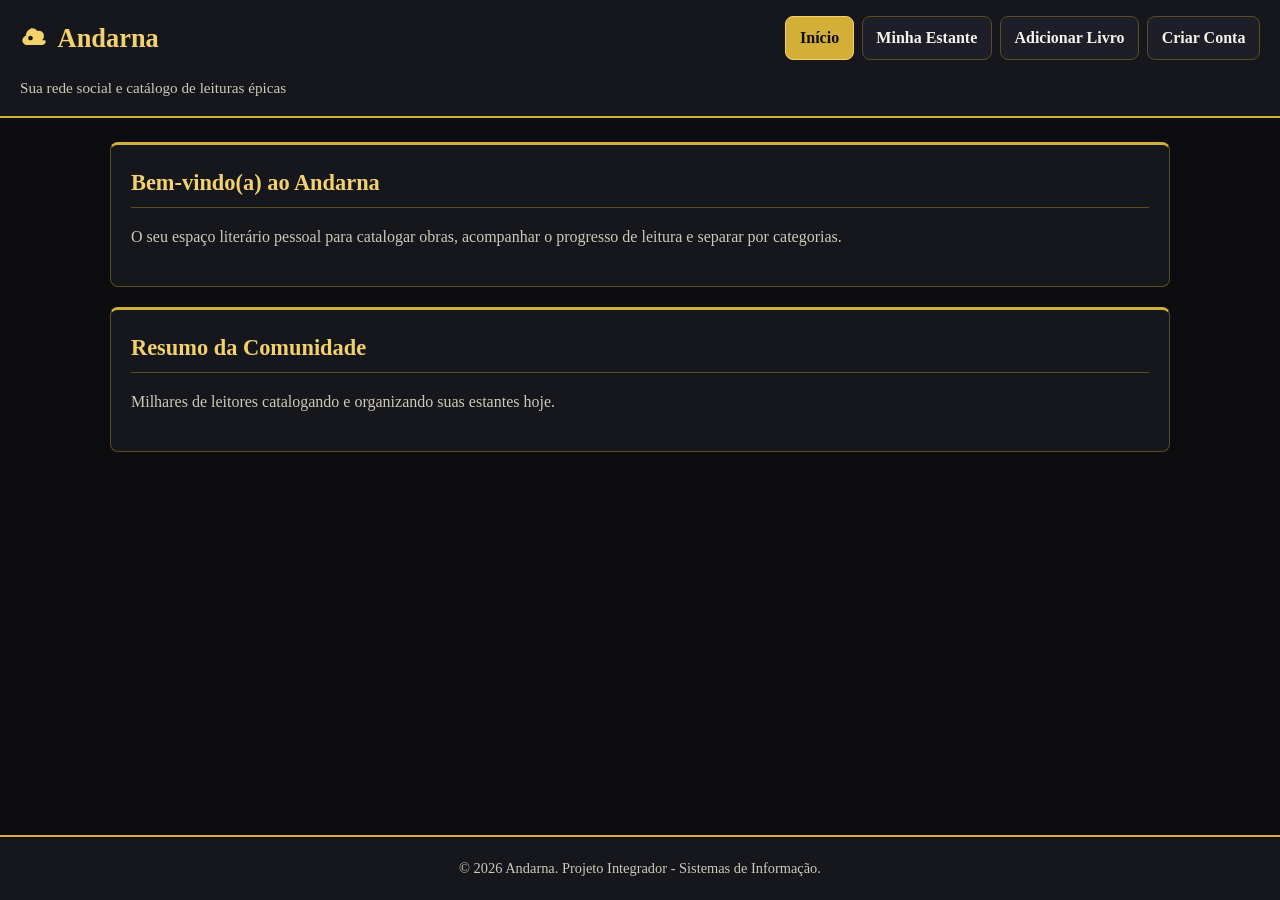
<file: index.html>
<!DOCTYPE html>
<html lang="pt-BR">
<head>
    <meta charset="UTF-8">
    <meta name="viewport" content="width=device-width, initial-scale=1.0">
    <title>Andarna — Início</title>
    <link rel="stylesheet" href="style.css">
</head>
<body>
    <a href="#conteudo-principal" class="skip-link">Pular para o conteúdo principal</a>

    <header>
        <div class="topo-marca">
            <svg class="icone-dragao" viewBox="0 0 24 24" width="28" height="28" aria-hidden="true">
                <path fill="currentColor" d="M19,14C20.5,12.5 21,10 20,8C19,6 16.5,5.5 15,6C13.5,4 11,3 9,4C6.5,5 5,7.5 5,10C3.5,10.5 2,12 2,14C2,16 3.5,17.5 5,18H19C20.5,18 22,16.5 22,15C22,14.5 21.8,14.2 21.5,14H19M7,12C7,10.9 7.9,10 9,10C10.1,10 11,10.9 11,12C11,13.1 10.1,14 9,14C7.9,14 7,13.1 7,12Z" />
            </svg>
            <h1>Andarna</h1>
        </div>
        <p class="slogan">Sua rede social e catálogo de leituras épicas</p>
        
        <nav aria-label="Navegação Principal">
            <ul>
                <li><a href="index.html" aria-current="page">Início</a></li>
                <li><a href="estante.html">Minha Estante</a></li>
                <li><a href="cadastro-livro.html">Adicionar Livro</a></li>
                <li><a href="perfil.html">Criar Conta</a></li>
            </ul>
        </nav>
    </header>

    <main id="conteudo-principal">
        <section>
            <h2>Bem-vindo(a) ao Andarna</h2>
            <p>O seu espaço literário pessoal para catalogar obras, acompanhar o progresso de leitura e separar por categorias.</p>
        </section>

        <aside>
            <h2>Resumo da Comunidade</h2>
            <p>Milhares de leitores catalogando e organizando suas estantes hoje.</p>
        </aside>
    </main>

    <footer>
        <p>&copy; 2026 Andarna. Projeto Integrador - Sistemas de Informação.</p>
    </footer>
</body>
</html>
</file>
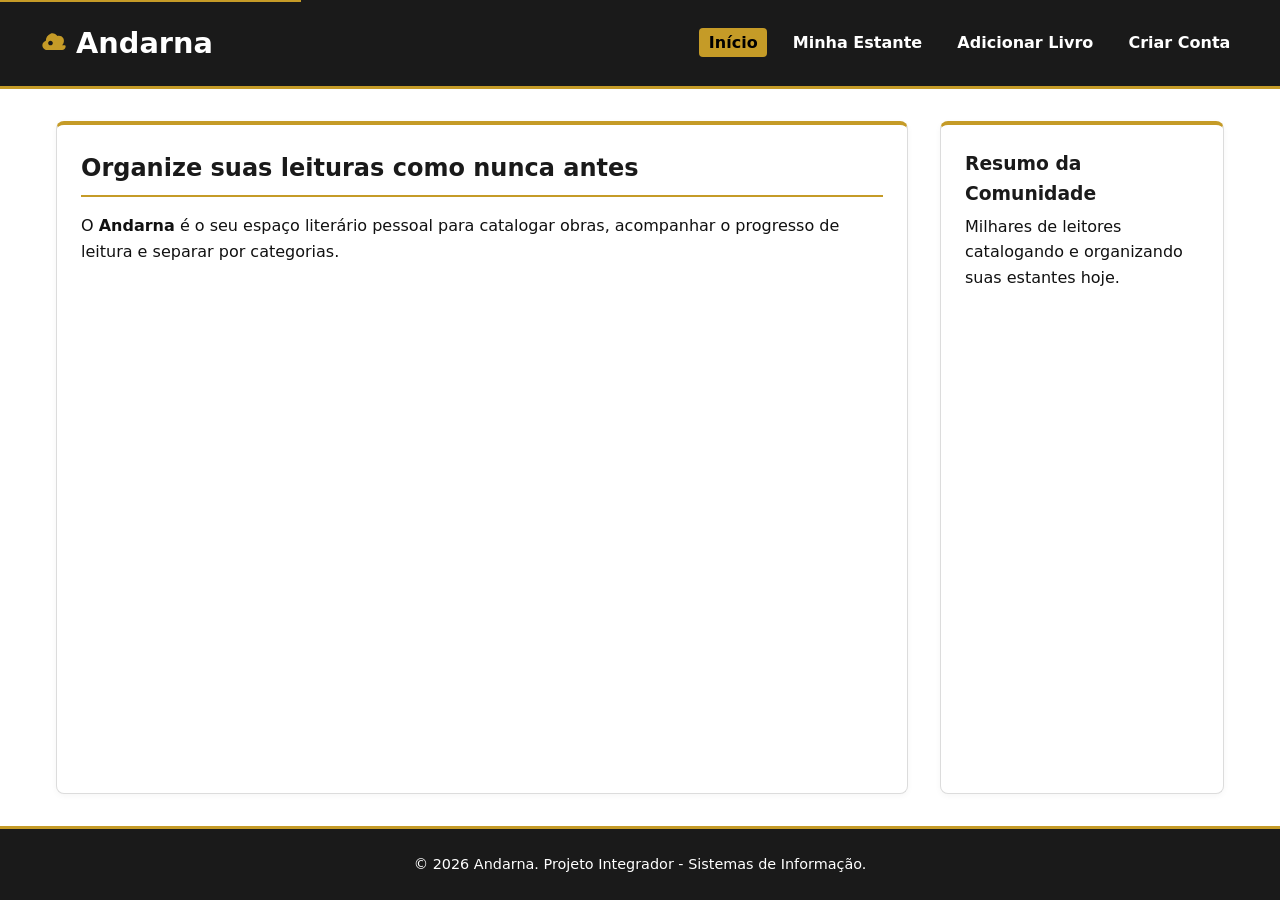
<file: Andarna-entrega-1/index.html>
<!DOCTYPE html>
<html lang="pt-BR">
<head>
    <meta charset="UTF-8">
    <meta name="viewport" content="width=device-width, initial-scale=1.0">
    <title>Andarna — Início</title>
    <link rel="stylesheet" href="style.css">
</head>
<body>
    <a class="skip-link" href="#conteudo-principal">Pular para o conteúdo principal</a>

    <header class="site-header">
        <div class="header-container">
            <div class="logo-area">
                <svg class="dragon-icon" viewBox="0 0 24 24" width="28" height="28" aria-hidden="true">
                    <path fill="currentColor" d="M19,14C20.5,12.5 21,10 20,8C19,6 16.5,5.5 15,6C13.5,4 11,3 9,4C6.5,5 5,7.5 5,10C3.5,10.5 2,12 2,14C2,16 3.5,17.5 5,18H19C20.5,18 22,16.5 22,15C22,14.5 21.8,14.2 21.5,14H19M7,12C7,10.9 7.9,10 9,10C10.1,10 11,10.9 11,12C11,13.1 10.1,14 9,14C7.9,14 7,13.1 7,12Z" />
                </svg>
                <h1>Andarna</h1>
            </div>
            <nav aria-label="Navegação Principal">
                <ul>
                    <li><a href="index.html" aria-current="page">Início</a></li>
                    <li><a href="estante.html">Minha Estante</a></li>
                    <li><a href="cadastro-livro.html">Adicionar Livro</a></li>
                    <li><a href="perfil.html">Criar Conta</a></li>
                </ul>
            </nav>
        </div>
    </header>

    <main id="conteudo-principal" class="main-container">
        <section class="card">
            <h2>Organize suas leituras como nunca antes</h2>
            <p>O <strong>Andarna</strong> é o seu espaço literário pessoal para catalogar obras, acompanhar o progresso de leitura e separar por categorias.</p>
        </section>

        <aside class="card">
            <h3>Resumo da Comunidade</h3>
            <p>Milhares de leitores catalogando e organizando suas estantes hoje.</p>
        </aside>
    </main>

    <footer class="site-footer">
        <p>&copy; 2026 Andarna. Projeto Integrador - Sistemas de Informação.</p>
    </footer>
</body>
</html>
</file>
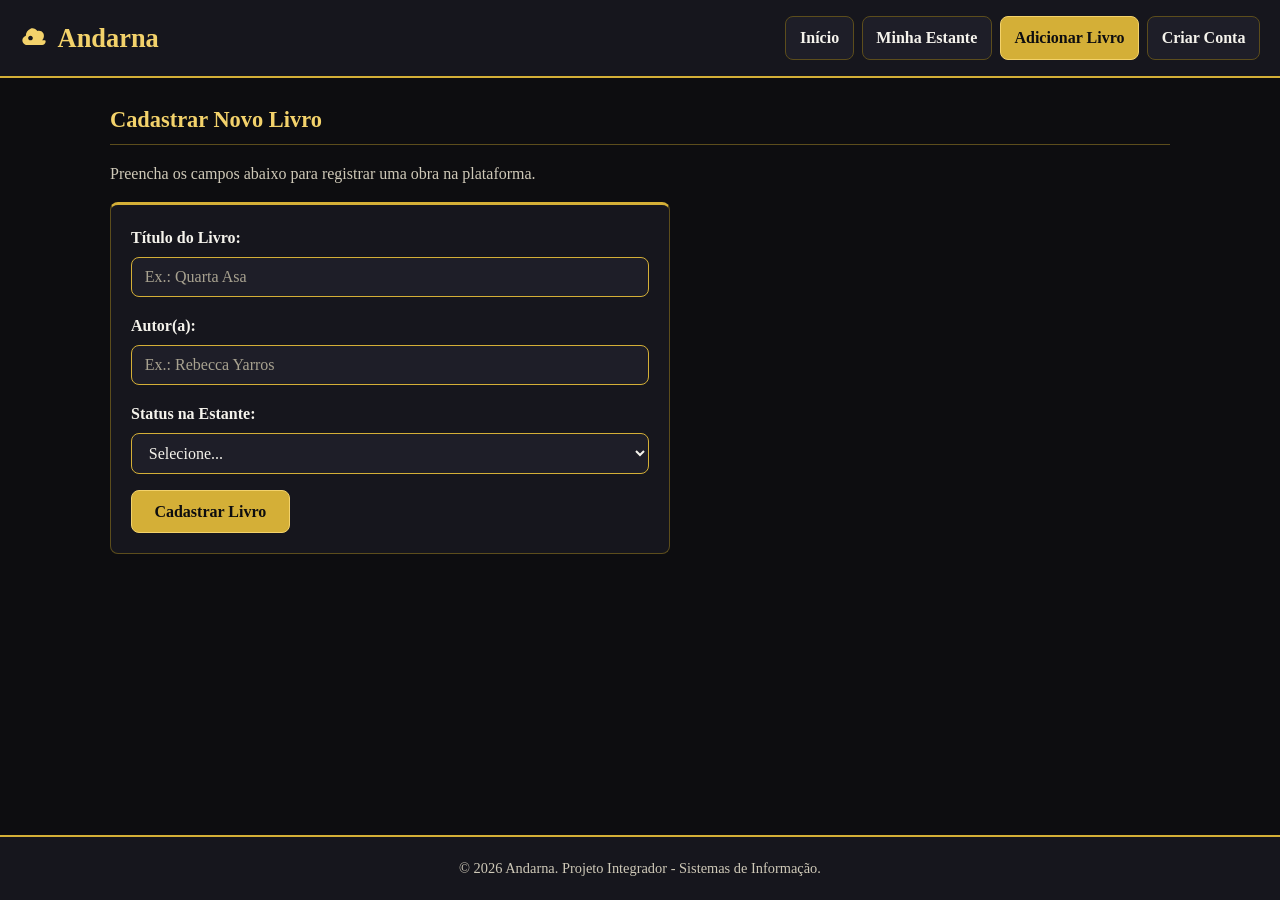
<file: cadastro-livro.html>
<!DOCTYPE html>
<html lang="pt-BR">
<head>
    <meta charset="UTF-8">
    <meta name="viewport" content="width=device-width, initial-scale=1.0">
    <title>Andarna — Adicionar Livro</title>
    <link rel="stylesheet" href="style.css">
</head>
<body>
    <a href="#conteudo-principal" class="skip-link">Pular para o conteúdo principal</a>

    <header>
        <div class="topo-marca">
            <svg class="icone-dragao" viewBox="0 0 24 24" width="28" height="28" aria-hidden="true">
                <path fill="currentColor" d="M19,14C20.5,12.5 21,10 20,8C19,6 16.5,5.5 15,6C13.5,4 11,3 9,4C6.5,5 5,7.5 5,10C3.5,10.5 2,12 2,14C2,16 3.5,17.5 5,18H19C20.5,18 22,16.5 22,15C22,14.5 21.8,14.2 21.5,14H19M7,12C7,10.9 7.9,10 9,10C10.1,10 11,10.9 11,12C11,13.1 10.1,14 9,14C7.9,14 7,13.1 7,12Z" />
            </svg>
            <h1>Andarna</h1>
        </div>
        
        <nav aria-label="Navegação Principal">
            <ul>
                <li><a href="index.html">Início</a></li>
                <li><a href="estante.html">Minha Estante</a></li>
                <li><a href="cadastro-livro.html" aria-current="page">Adicionar Livro</a></li>
                <li><a href="perfil.html">Criar Conta</a></li>
            </ul>
        </nav>
    </header>

    <main id="conteudo-principal">
        <h2>Cadastrar Novo Livro</h2>
        <p>Preencha os campos abaixo para registrar uma obra na plataforma.</p>

        <form action="estante.html" method="get">
            <div class="campo">
                <label for="titulo">Título do Livro:</label>
                <input type="text" id="titulo" name="titulo" required minlength="2" maxlength="120" placeholder="Ex.: Quarta Asa">
            </div>

            <div class="campo">
                <label for="autor">Autor(a):</label>
                <input type="text" id="autor" name="autor" required minlength="2" maxlength="100" placeholder="Ex.: Rebecca Yarros">
            </div>

            <div class="campo">
                <label for="status">Status na Estante:</label>
                <select id="status" name="status" required>
                    <option value="">Selecione...</option>
                    <option value="lido">Lido</option>
                    <option value="lendo">Lendo</option>
                    <option value="releitura">Releitura</option>
                    <option value="quero-ler">Quero Ler</option>
                </select>
            </div>

            <div class="campo">
                <button type="submit">Cadastrar Livro</button>
            </div>
        </form>
    </main>

    <footer>
        <p>&copy; 2026 Andarna. Projeto Integrador - Sistemas de Informação.</p>
    </footer>
</body>
</html>
</file>
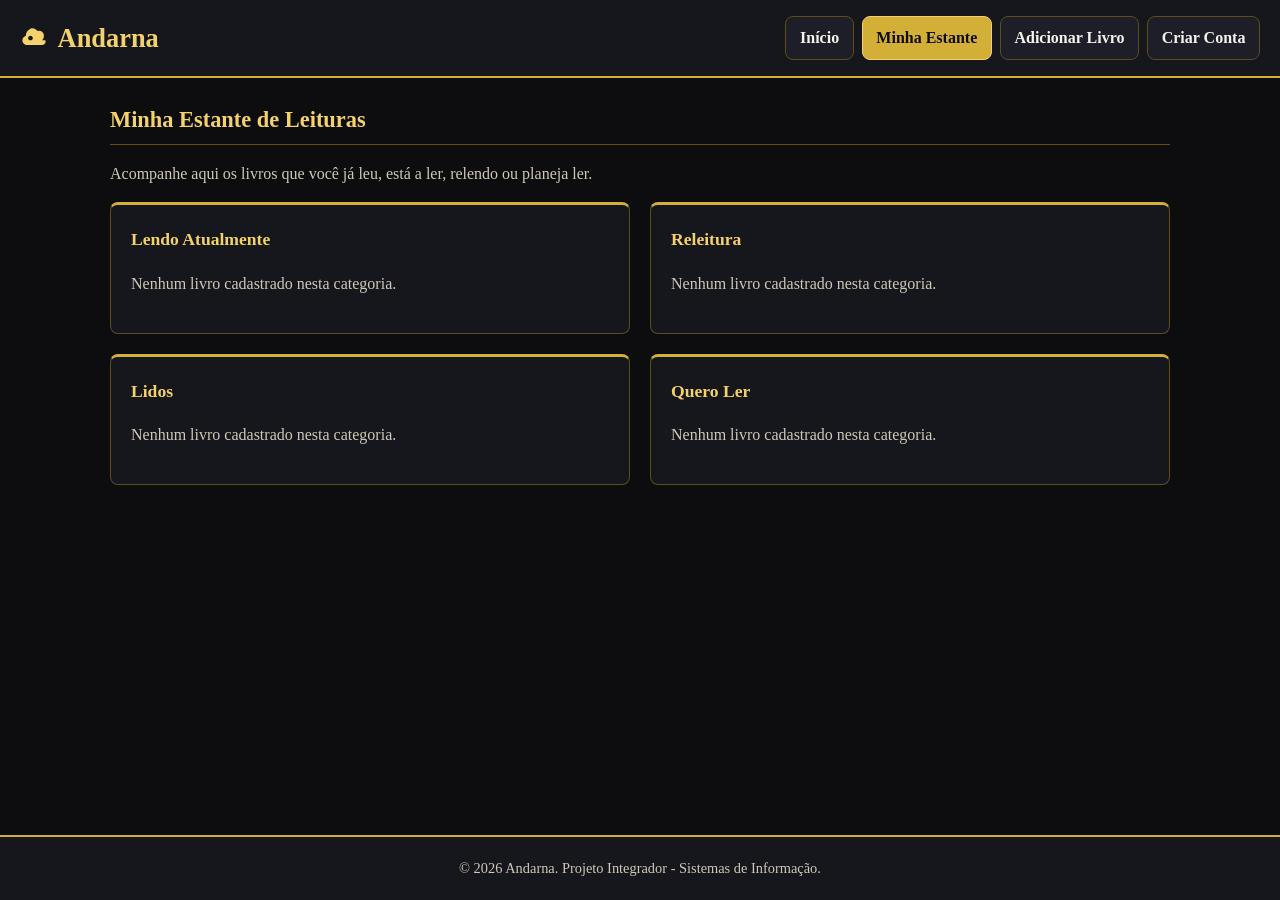
<file: estante.html>
<!DOCTYPE html>
<html lang="pt-BR">
<head>
    <meta charset="UTF-8">
    <meta name="viewport" content="width=device-width, initial-scale=1.0">
    <title>Andarna — Minha Estante</title>
    <link rel="stylesheet" href="style.css">
</head>
<body>
    <a href="#conteudo-principal" class="skip-link">Pular para o conteúdo principal</a>

    <header>
        <div class="topo-marca">
            <svg class="icone-dragao" viewBox="0 0 24 24" width="28" height="28" aria-hidden="true">
                <path fill="currentColor" d="M19,14C20.5,12.5 21,10 20,8C19,6 16.5,5.5 15,6C13.5,4 11,3 9,4C6.5,5 5,7.5 5,10C3.5,10.5 2,12 2,14C2,16 3.5,17.5 5,18H19C20.5,18 22,16.5 22,15C22,14.5 21.8,14.2 21.5,14H19M7,12C7,10.9 7.9,10 9,10C10.1,10 11,10.9 11,12C11,13.1 10.1,14 9,14C7.9,14 7,13.1 7,12Z" />
            </svg>
            <h1>Andarna</h1>
        </div>
        
        <nav aria-label="Navegação Principal">
            <ul>
                <li><a href="index.html">Início</a></li>
                <li><a href="estante.html" aria-current="page">Minha Estante</a></li>
                <li><a href="cadastro-livro.html">Adicionar Livro</a></li>
                <li><a href="perfil.html">Criar Conta</a></li>
            </ul>
        </nav>
    </header>

    <main id="conteudo-principal">
        <h2>Minha Estante de Leituras</h2>
        <p>Acompanhe aqui os livros que você já leu, está a ler, relendo ou planeja ler.</p>

        <div class="estante-grid">
            <section>
                <h3>Lendo Atualmente</h3>
                <p>Nenhum livro cadastrado nesta categoria.</p>
            </section>

            <section>
                <h3>Releitura</h3>
                <p>Nenhum livro cadastrado nesta categoria.</p>
            </section>

            <section>
                <h3>Lidos</h3>
                <p>Nenhum livro cadastrado nesta categoria.</p>
            </section>

            <section>
                <h3>Quero Ler</h3>
                <p>Nenhum livro cadastrado nesta categoria.</p>
            </section>
        </div>
    </main>

    <footer>
        <p>&copy; 2026 Andarna. Projeto Integrador - Sistemas de Informação.</p>
    </footer>
</body>
</html>
</file>
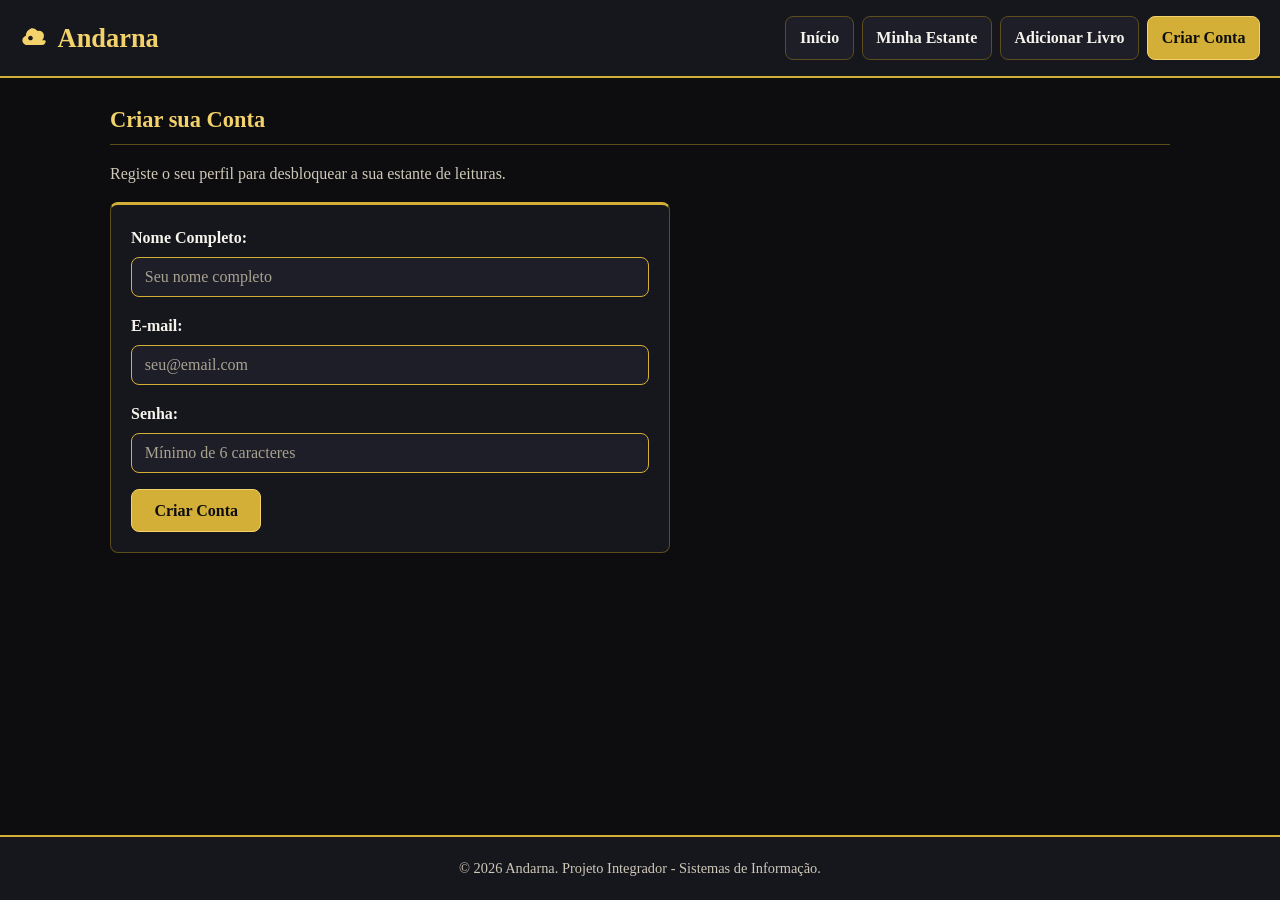
<file: perfil.html>
<!DOCTYPE html>
<html lang="pt-BR">
<head>
    <meta charset="UTF-8">
    <meta name="viewport" content="width=device-width, initial-scale=1.0">
    <title>Andarna — Criar Conta</title>
    <link rel="stylesheet" href="style.css">
</head>
<body>
    <a href="#conteudo-principal" class="skip-link">Pular para o conteúdo principal</a>

    <header>
        <div class="topo-marca">
            <svg class="icone-dragao" viewBox="0 0 24 24" width="28" height="28" aria-hidden="true">
                <path fill="currentColor" d="M19,14C20.5,12.5 21,10 20,8C19,6 16.5,5.5 15,6C13.5,4 11,3 9,4C6.5,5 5,7.5 5,10C3.5,10.5 2,12 2,14C2,16 3.5,17.5 5,18H19C20.5,18 22,16.5 22,15C22,14.5 21.8,14.2 21.5,14H19M7,12C7,10.9 7.9,10 9,10C10.1,10 11,10.9 11,12C11,13.1 10.1,14 9,14C7.9,14 7,13.1 7,12Z" />
            </svg>
            <h1>Andarna</h1>
        </div>
        
        <nav aria-label="Navegação Principal">
            <ul>
                <li><a href="index.html">Início</a></li>
                <li><a href="estante.html">Minha Estante</a></li>
                <li><a href="cadastro-livro.html">Adicionar Livro</a></li>
                <li><a href="perfil.html" aria-current="page">Criar Conta</a></li>
            </ul>
        </nav>
    </header>

    <main id="conteudo-principal">
        <h2>Criar sua Conta</h2>
        <p>Registe o seu perfil para desbloquear a sua estante de leituras.</p>

        <form action="estante.html" method="get">
            <div class="campo">
                <label for="nome">Nome Completo:</label>
                <input type="text" id="nome" name="nome" autocomplete="name" required minlength="3" placeholder="Seu nome completo">
            </div>

            <div class="campo">
                <label for="email">E-mail:</label>
                <input type="email" id="email" name="email" autocomplete="email" required placeholder="seu@email.com">
            </div>

            <div class="campo">
                <label for="senha">Senha:</label>
                <input type="password" id="senha" name="senha" autocomplete="new-password" required minlength="6" placeholder="Mínimo de 6 caracteres">
            </div>

            <div class="campo">
                <button type="submit">Criar Conta</button>
            </div>
        </form>
    </main>

    <footer>
        <p>&copy; 2026 Andarna. Projeto Integrador - Sistemas de Informação.</p>
    </footer>
</body>
</html>
</file>
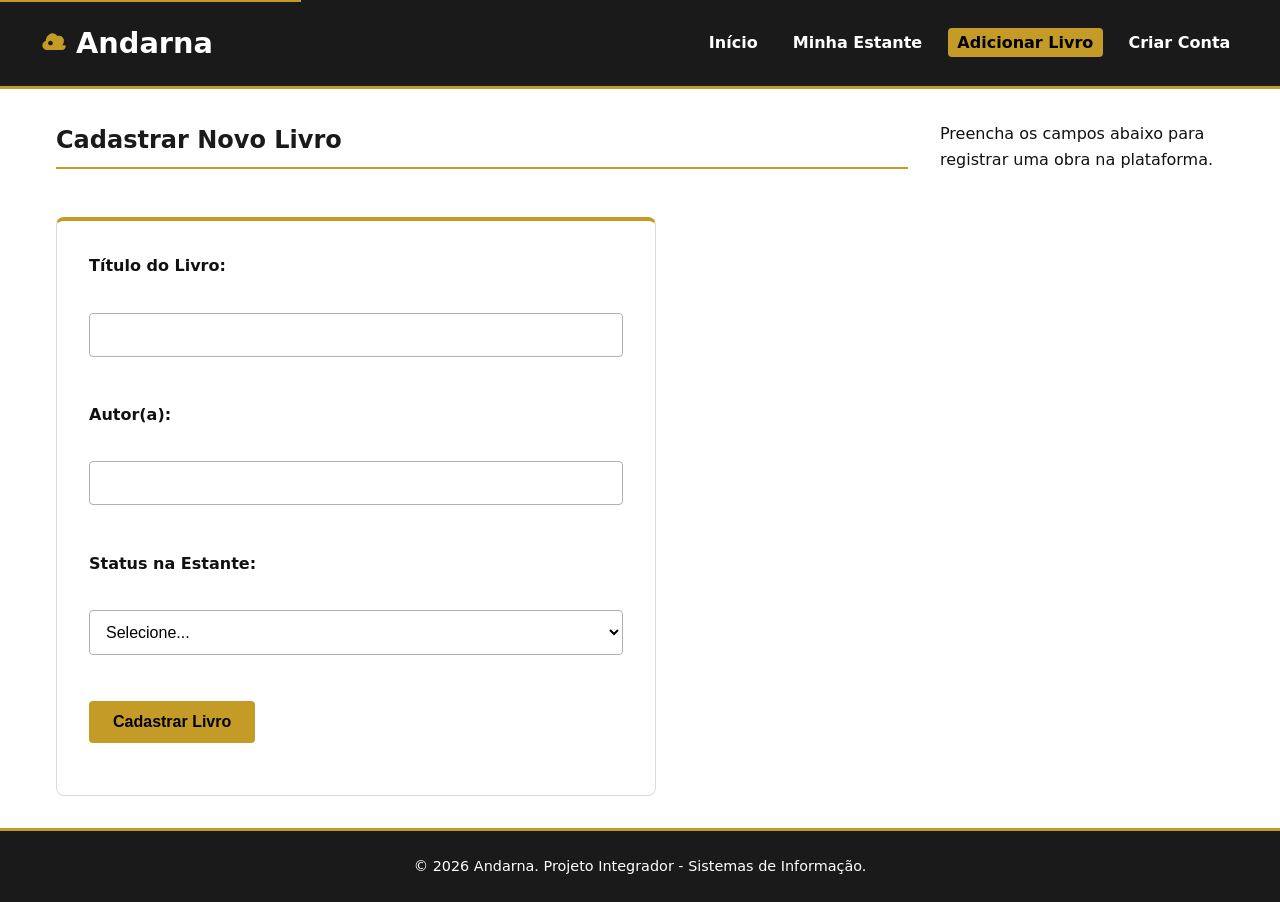
<file: Andarna-entrega-1/cadastro-livro.html>
<!DOCTYPE html>
<html lang="pt-BR">
<head>
    <meta charset="UTF-8">
    <meta name="viewport" content="width=device-width, initial-scale=1.0">
    <title>Andarna — Adicionar Livro</title>
    <link rel="stylesheet" href="style.css">
</head>
<body>
    <a class="skip-link" href="#conteudo-principal">Pular para o conteúdo principal</a>

    <header class="site-header">
        <div class="header-container">
            <div class="logo-area">
                <svg class="dragon-icon" viewBox="0 0 24 24" width="28" height="28" aria-hidden="true">
                    <path fill="currentColor" d="M19,14C20.5,12.5 21,10 20,8C19,6 16.5,5.5 15,6C13.5,4 11,3 9,4C6.5,5 5,7.5 5,10C3.5,10.5 2,12 2,14C2,16 3.5,17.5 5,18H19C20.5,18 22,16.5 22,15C22,14.5 21.8,14.2 21.5,14H19M7,12C7,10.9 7.9,10 9,10C10.1,10 11,10.9 11,12C11,13.1 10.1,14 9,14C7.9,14 7,13.1 7,12Z" />
                </svg>
                <h1>Andarna</h1>
            </div>
            <nav aria-label="Navegação Principal">
                <ul>
                    <li><a href="index.html">Início</a></li>
                    <li><a href="estante.html">Minha Estante</a></li>
                    <li><a href="cadastro-livro.html" aria-current="page">Adicionar Livro</a></li>
                    <li><a href="perfil.html">Criar Conta</a></li>
                </ul>
            </nav>
        </div>
    </header>

    <main id="conteudo-principal" class="main-container">
        <h2>Cadastrar Novo Livro</h2>
        <p>Preencha os campos abaixo para registrar uma obra na plataforma.</p>

        <form action="#" method="POST" class="form-cadastro">
            <div class="form-group">
                <label for="titulo">Título do Livro:</label><br>
                <input type="text" id="titulo" name="titulo" required>
            </div>
            <br>
            <div class="form-group">
                <label for="autor">Autor(a):</label><br>
                <input type="text" id="autor" name="autor" required>
            </div>
            <br>
            <div class="form-group">
                <label for="status">Status na Estante:</label><br>
                <select id="status" name="status" required>
                    <option value="">Selecione...</option>
                    <option value="lido">Lido</option>
                    <option value="lendo">Lendo</option>
                    <option value="releitura">Releitura</option>
                    <option value="quero-ler">Quero Ler</option>
                </select>
            </div>
            <br>
            <div class="form-group">
                <button type="submit" class="btn-submit">Cadastrar Livro</button>
            </div>
        </form>
    </main>

    <footer class="site-footer">
        <p>&copy; 2026 Andarna. Projeto Integrador - Sistemas de Informação.</p>
    </footer>
</body>
</html>
</file>
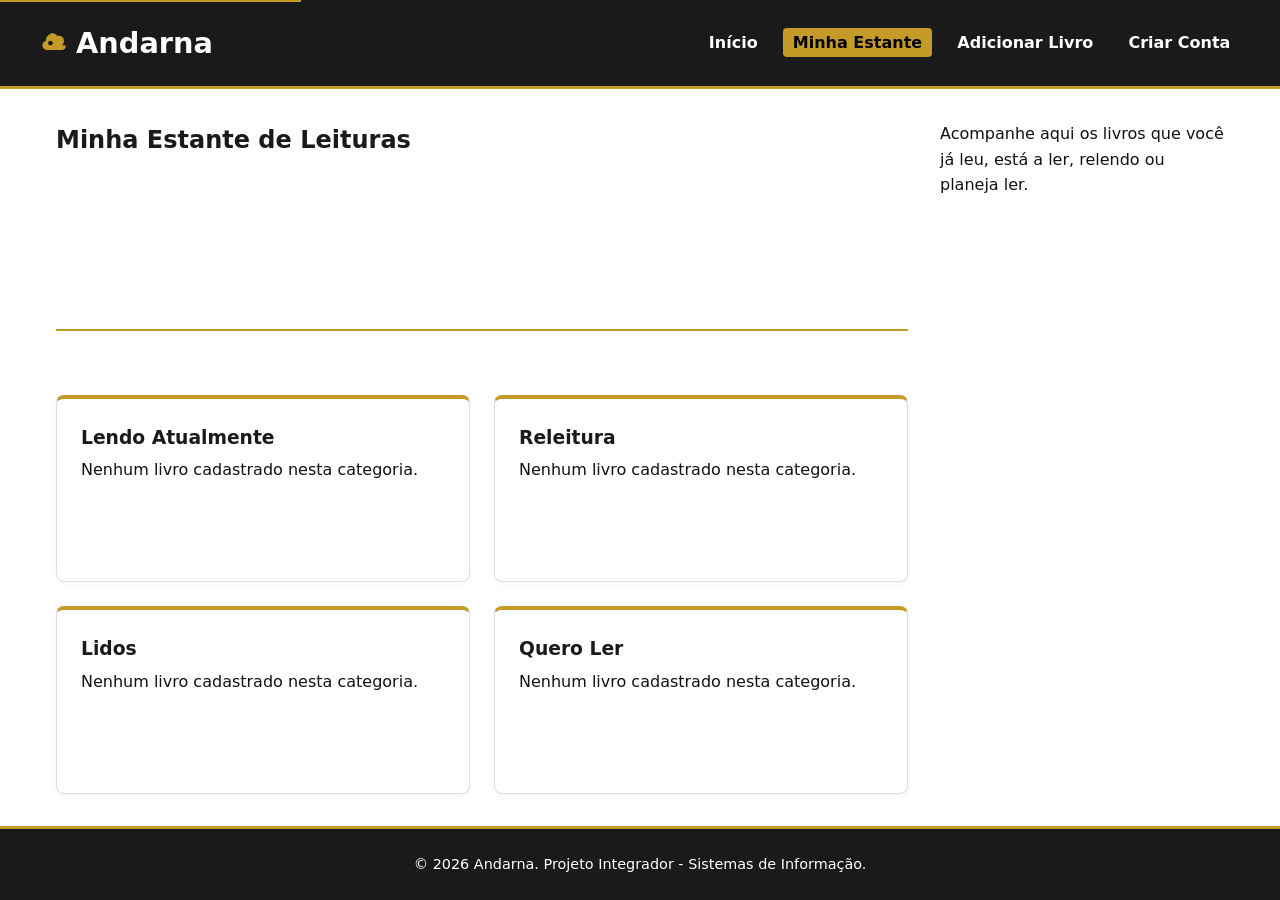
<file: Andarna-entrega-1/estante.html>
<!DOCTYPE html>
<html lang="pt-BR">
<head>
    <meta charset="UTF-8">
    <meta name="viewport" content="width=device-width, initial-scale=1.0">
    <title>Andarna — Minha Estante</title>
    <link rel="stylesheet" href="style.css">
</head>
<body>
    <a class="skip-link" href="#conteudo-principal">Pular para o conteúdo principal</a>

    <header class="site-header">
        <div class="header-container">
            <div class="logo-area">
                <svg class="dragon-icon" viewBox="0 0 24 24" width="28" height="28" aria-hidden="true">
                    <path fill="currentColor" d="M19,14C20.5,12.5 21,10 20,8C19,6 16.5,5.5 15,6C13.5,4 11,3 9,4C6.5,5 5,7.5 5,10C3.5,10.5 2,12 2,14C2,16 3.5,17.5 5,18H19C20.5,18 22,16.5 22,15C22,14.5 21.8,14.2 21.5,14H19M7,12C7,10.9 7.9,10 9,10C10.1,10 11,10.9 11,12C11,13.1 10.1,14 9,14C7.9,14 7,13.1 7,12Z" />
                </svg>
                <h1>Andarna</h1>
            </div>
            <nav aria-label="Navegação Principal">
                <ul>
                    <li><a href="index.html">Início</a></li>
                    <li><a href="estante.html" aria-current="page">Minha Estante</a></li>
                    <li><a href="cadastro-livro.html">Adicionar Livro</a></li>
                    <li><a href="perfil.html">Criar Conta</a></li>
                </ul>
            </nav>
        </div>
    </header>

    <main id="conteudo-principal" class="main-container">
        <h2>Minha Estante de Leituras</h2>
        <p>Acompanhe aqui os livros que você já leu, está a ler, relendo ou planeja ler.</p>

        <div class="grid-cards">
            <section class="card">
                <h3>Lendo Atualmente</h3>
                <p>Nenhum livro cadastrado nesta categoria.</p>
            </section>

            <section class="card">
                <h3>Releitura</h3>
                <p>Nenhum livro cadastrado nesta categoria.</p>
            </section>

            <section class="card">
                <h3>Lidos</h3>
                <p>Nenhum livro cadastrado nesta categoria.</p>
            </section>

            <section class="card">
                <h3>Quero Ler</h3>
                <p>Nenhum livro cadastrado nesta categoria.</p>
            </section>
        </div>
    </main>

    <footer class="site-footer">
        <p>&copy; 2026 Andarna. Projeto Integrador - Sistemas de Informação.</p>
    </footer>
</body>
</html>
</file>
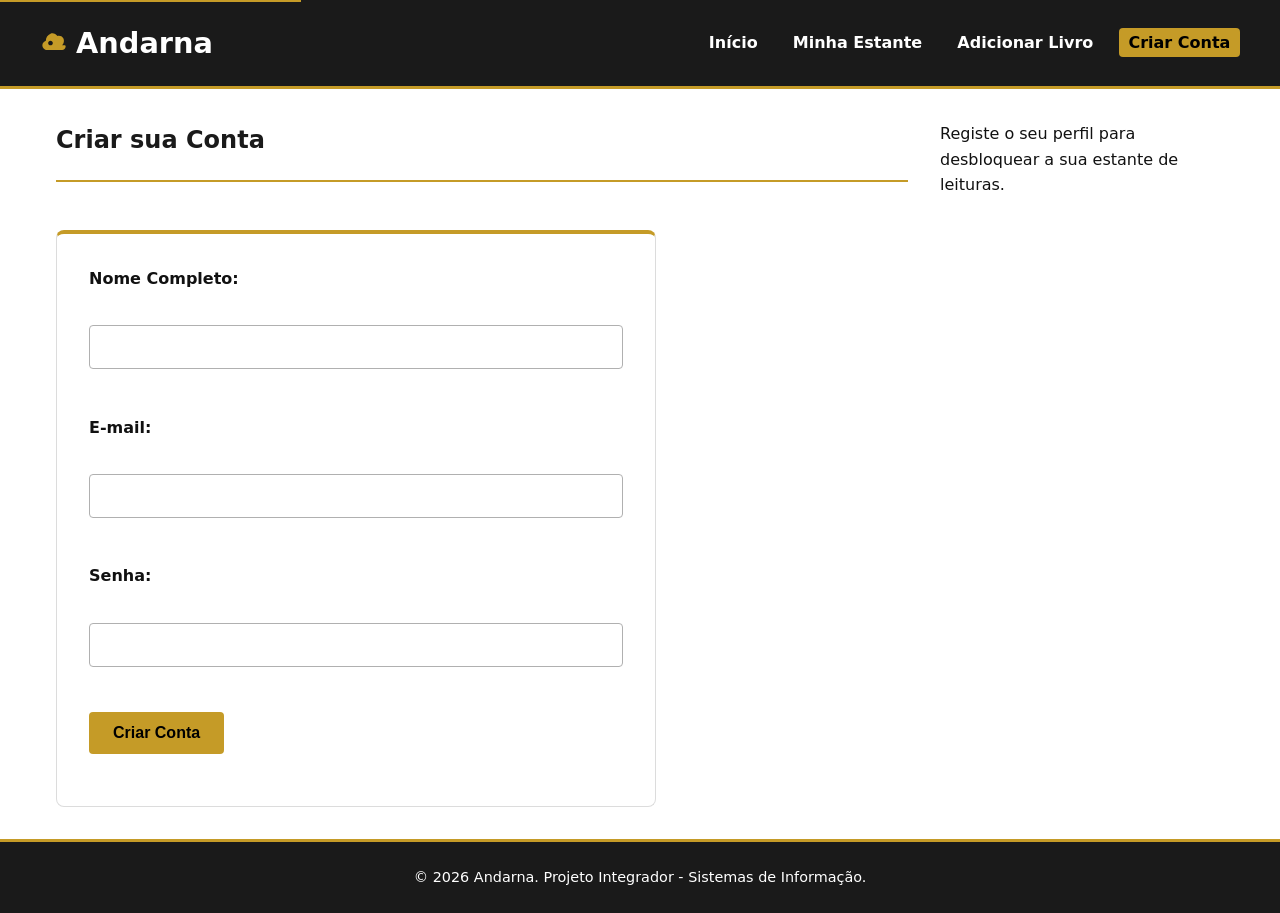
<file: Andarna-entrega-1/perfil.html>
<!DOCTYPE html>
<html lang="pt-BR">
<head>
    <meta charset="UTF-8">
    <meta name="viewport" content="width=device-width, initial-scale=1.0">
    <title>Andarna — Criar Conta</title>
    <link rel="stylesheet" href="style.css">
</head>
<body>
    <a class="skip-link" href="#conteudo-principal">Pular para o conteúdo principal</a>

    <header class="site-header">
        <div class="header-container">
            <div class="logo-area">
                <svg class="dragon-icon" viewBox="0 0 24 24" width="28" height="28" aria-hidden="true">
                    <path fill="currentColor" d="M19,14C20.5,12.5 21,10 20,8C19,6 16.5,5.5 15,6C13.5,4 11,3 9,4C6.5,5 5,7.5 5,10C3.5,10.5 2,12 2,14C2,16 3.5,17.5 5,18H19C20.5,18 22,16.5 22,15C22,14.5 21.8,14.2 21.5,14H19M7,12C7,10.9 7.9,10 9,10C10.1,10 11,10.9 11,12C11,13.1 10.1,14 9,14C7.9,14 7,13.1 7,12Z" />
                </svg>
                <h1>Andarna</h1>
            </div>
            <nav aria-label="Navegação Principal">
                <ul>
                    <li><a href="index.html">Início</a></li>
                    <li><a href="estante.html">Minha Estante</a></li>
                    <li><a href="cadastro-livro.html">Adicionar Livro</a></li>
                    <li><a href="perfil.html" aria-current="page">Criar Conta</a></li>
                </ul>
            </nav>
        </div>
    </header>

    <main id="conteudo-principal" class="main-container">
        <h2>Criar sua Conta</h2>
        <p>Registe o seu perfil para desbloquear a sua estante de leituras.</p>

        <form action="#" method="POST" class="form-cadastro">
            <div class="form-group">
                <label for="nome">Nome Completo:</label><br>
                <input type="text" id="nome" name="nome" required>
            </div>
            <br>
            <div class="form-group">
                <label for="email">E-mail:</label><br>
                <input type="email" id="email" name="email" required>
            </div>
            <br>
            <div class="form-group">
                <label for="senha">Senha:</label><br>
                <input type="password" id="senha" name="senha" required minlength="6">
            </div>
            <br>
            <div class="form-group">
                <button type="submit" class="btn-submit">Criar Conta</button>
            </div>
        </form>
    </main>

    <footer class="site-footer">
        <p>&copy; 2026 Andarna. Projeto Integrador - Sistemas de Informação.</p>
    </footer>
</body>
</html>
</file>
<file: style.css>
/* Base da página */
body {
    margin: 0;
    font-family: "Palatino Linotype", "Book Antiqua", Palatino, serif;
    background-color: #0d0d10;
    color: #f5f3ec;
    line-height: 1.6;
    min-height: 100vh;
    display: flex;
    flex-direction: column;
}

/* Títulos */
h1,
h2,
h3 {
    font-family: "Palatino Linotype", "Book Antiqua", Palatino, serif;
    color: #f3d26b;
    margin-top: 0;
}

h1 {
    font-size: 1.65rem;
}

h2 {
    font-size: 1.4rem;
    border-bottom: 1px solid #5c4d1c;
    padding-bottom: 0.4rem;
    margin-bottom: 1rem;
}

h3 {
    font-size: 1.1rem;
}

/* Link de pular conteúdo */
.skip-link {
    position: absolute;
    top: -48px;
    left: 1rem;
    background-color: #f3d26b;
    color: #0d0d10;
    padding: 0.5rem 0.9rem;
    border-radius: 8px;
    font-weight: bold;
    text-decoration: none;
    z-index: 100;
}

.skip-link:focus {
    top: 0.75rem;
}

/* Navegação por teclado (Tab) */
a:focus-visible,
button:focus-visible,
input:focus-visible,
select:focus-visible {
    outline: 3px solid #f3d26b;
    outline-offset: 2px;
}

/* Cabeçalho e menu */
header {
    background-color: #16161d;
    border-bottom: 2px solid #d4af37;
    padding: 1rem 1.25rem;
}

.topo-marca {
    display: flex;
    align-items: center;
    gap: 0.6rem;
}

.icone-dragao {
    color: #f3d26b;
    flex-shrink: 0;
}

header h1 {
    margin: 0;
}

.slogan {
    margin: 0.35rem 0 0.75rem;
    color: #cfc9b8;
    font-size: 0.95rem;
}

nav ul {
    list-style: none;
    margin: 0;
    padding: 0;
    display: flex;
    flex-wrap: wrap;
    gap: 0.5rem;
}

nav a {
    display: inline-block;
    text-decoration: none;
    color: #f5f3ec;
    background-color: #1e1e28;
    border: 1px solid #5c4d1c;
    padding: 0.5rem 0.85rem;
    border-radius: 8px;
    font-weight: bold;
}

nav a:hover {
    color: #f3d26b;
    border-color: #d4af37;
}

nav a[aria-current="page"] {
    background-color: #d4af37;
    color: #0d0d10;
    border-color: #f3d26b;
}

/* Box model e estrutura principal */
*,
*::before,
*::after {
    box-sizing: border-box;
}

main {
    width: 100%;
    max-width: 1100px;
    margin: 1.5rem auto;
    padding: 0 1.25rem;
    flex: 1;
}

section,
aside {
    background-color: #16161d;
    border: 1px solid #5c4d1c;
    border-top: 3px solid #d4af37;
    border-radius: 8px;
    padding: 1.25rem;
    margin-bottom: 1.25rem;
}

p {
    color: #cfc9b8;
    margin-top: 0;
}

/* Grade da estante */
.estante-grid {
    display: grid;
    grid-template-columns: 1fr;
    gap: 1rem;
    margin-top: 1rem;
}

.estante-grid section {
    margin-bottom: 0;
}

/* Formulários e validação nativa HTML5 */
form {
    max-width: 560px;
    background-color: #16161d;
    border: 1px solid #5c4d1c;
    border-top: 3px solid #d4af37;
    border-radius: 8px;
    padding: 1.25rem;
    display: flex;
    flex-direction: column;
    gap: 1rem;
}

.campo {
    display: flex;
    flex-direction: column;
    gap: 0.35rem;
}

label {
    font-weight: bold;
    color: #f5f3ec;
}

input,
select {
    width: 100%;
    padding: 0.65rem 0.8rem;
    border-radius: 8px;
    border: 1px solid #d4af37;
    background-color: #1e1e28;
    color: #f5f3ec;
    font-family: inherit;
    font-size: 1rem;
}

input::placeholder {
    color: #a8a290;
}

input:user-invalid,
select:user-invalid {
    border-color: #e05252;
    background-color: #2a1417;
}

button[type="submit"] {
    align-self: flex-start;
    background-color: #d4af37;
    color: #0d0d10;
    border: 1px solid #f3d26b;
    border-radius: 8px;
    padding: 0.7rem 1.4rem;
    font-family: inherit;
    font-size: 1rem;
    font-weight: bold;
    cursor: pointer;
}

button[type="submit"]:hover {
    background-color: #f3d26b;
}

/* Rodapé */
footer {
    background-color: #16161d;
    border-top: 2px solid #d4af37;
    text-align: center;
    padding: 1.25rem;
    margin-top: auto;
}

footer p {
    margin: 0;
    font-size: 0.9rem;
}

/* Breakpoints */
@media (min-width: 768px) {
    header {
        display: flex;
        flex-wrap: wrap;
        align-items: center;
        justify-content: space-between;
        gap: 0.75rem 1.5rem;
    }

    .slogan {
        order: 3;
        width: 100%;
        margin: 0.25rem 0 0;
    }

    .estante-grid {
        grid-template-columns: repeat(2, 1fr);
    }
}

@media (min-width: 1200px) {
    .estante-grid {
        grid-template-columns: repeat(2, 1fr);
        gap: 1.25rem;
    }
}
</file>
<file: Andarna-entrega-1/style.css>
:root {
    --cor-fundo: #ffffff;
    --cor-card: #ffffff;
    --cor-texto: #111111;
    --cor-primaria: #1a1a1a;
    --cor-dourado: #c59b27;
    --cor-dourado-hover: #a17d1e;
    --espacamento-padrao: 1.5rem;
    --raio-borda: 8px;
}

* {
    box-sizing: border-box;
    margin: 0;
    padding: 0;
}

body {
    font-family: system-ui, -apple-system, BlinkMacSystemFont, "Segoe UI", Roboto, sans-serif;
    background-color: var(--cor-fundo);
    color: var(--cor-texto);
    line-height: 1.6;
    display: flex;
    flex-direction: column;
    min-height: 100vh;
}

.skip-link {
    position: absolute;
    top: -40px;
    left: 0;
    background: var(--cor-dourado);
    color: #000;
    font-weight: bold;
    padding: 8px;
    z-index: 100;
    transition: top 0.3s;
}
.skip-link:focus {
    top: 0;
}

.site-header {
    background-color: var(--cor-primaria);
    color: #ffffff;
    padding: 1.25rem 1rem;
    border-bottom: 3px solid var(--cor-dourado);
}

.header-container {
    max-width: 1200px;
    margin: 0 auto;
    display: flex;
    flex-direction: column;
    gap: 1rem;
}

.logo-area {
    display: flex;
    align-items: center;
    gap: 0.5rem;
}

.dragon-icon {
    color: var(--cor-dourado);
    flex-shrink: 0;
}

.site-header h1 {
    font-size: 1.8rem;
    color: #ffffff;
}

.site-header nav ul {
    list-style: none;
    display: flex;
    flex-wrap: wrap;
    gap: 1rem;
}

.site-header nav a {
    color: #ffffff;
    text-decoration: none;
    font-weight: 600;
    padding: 0.3rem 0.6rem;
    border-radius: 4px;
    transition: background-color 0.2s, color 0.2s;
}

.site-header nav a:hover,
.site-header nav a[aria-current="page"] {
    background-color: var(--cor-dourado);
    color: #000000;
}

.main-container {
    max-width: 1200px;
    margin: 2rem auto;
    padding: 0 1rem;
    flex: 1;
    width: 100%;
    display: flex;
    flex-direction: column;
    gap: 2rem;
}

.main-container h2 {
    color: var(--cor-primaria);
    border-bottom: 2px solid var(--cor-dourado);
    padding-bottom: 0.5rem;
    margin-bottom: 1rem;
}

.grid-cards {
    display: grid;
    grid-template-columns: 1fr;
    gap: 1.5rem;
    margin-top: 1rem;
}

.card {
    background-color: var(--cor-card);
    border: 1px solid #dcdcdc;
    border-top: 4px solid var(--cor-dourado);
    border-radius: var(--raio-borda);
    padding: var(--espacamento-padrao);
    box-shadow: 0 2px 6px rgba(0,0,0,0.04);
}

.card h3, .card h4 {
    color: var(--cor-primaria);
    margin-bottom: 0.3rem;
}

.btn {
    display: inline-block;
    margin-top: 1rem;
    background-color: var(--cor-dourado);
    color: #000000;
    padding: 0.5rem 1rem;
    border-radius: 4px;
    text-decoration: none;
    font-weight: 700;
    transition: background-color 0.2s;
}
.btn:hover {
    background-color: var(--cor-dourado-hover);
}

.form-cadastro {
    background-color: var(--cor-card);
    padding: 2rem;
    border-radius: var(--raio-borda);
    border: 1px solid #dcdcdc;
    border-top: 4px solid var(--cor-dourado);
    max-width: 600px;
}

.form-group {
    margin-bottom: 1.25rem;
}

.form-group label {
    display: block;
    margin-bottom: 0.5rem;
    font-weight: 600;
    color: var(--cor-texto);
}

.form-group input,
.form-group select {
    width: 100%;
    padding: 0.75rem;
    border: 1px solid #b0b0b0;
    border-radius: 4px;
    font-size: 1rem;
    background-color: #ffffff;
    color: #000000;
}

.btn-submit {
    background-color: var(--cor-dourado);
    color: #000000;
    border: none;
    padding: 0.75rem 1.5rem;
    font-size: 1rem;
    font-weight: 700;
    border-radius: 4px;
    cursor: pointer;
    transition: background-color 0.2s;
}
.btn-submit:hover {
    background-color: var(--cor-dourado-hover);
}

.site-footer {
    background-color: var(--cor-primaria);
    color: #ffffff;
    text-align: center;
    padding: 1.5rem;
    margin-top: auto;
    font-size: 0.9rem;
    border-top: 3px solid var(--cor-dourado);
}

/* Breakpoints (Entrega 2) */
@media (min-width: 768px) {
    .header-container {
        flex-direction: row;
        justify-content: space-between;
        align-items: center;
    }

    .grid-cards {
        grid-template-columns: repeat(2, 1fr);
    }
}

@media (min-width: 1200px) {
    .main-container {
        display: grid;
        grid-template-columns: 3fr 1fr;
        gap: 2rem;
    }
}
</file>
